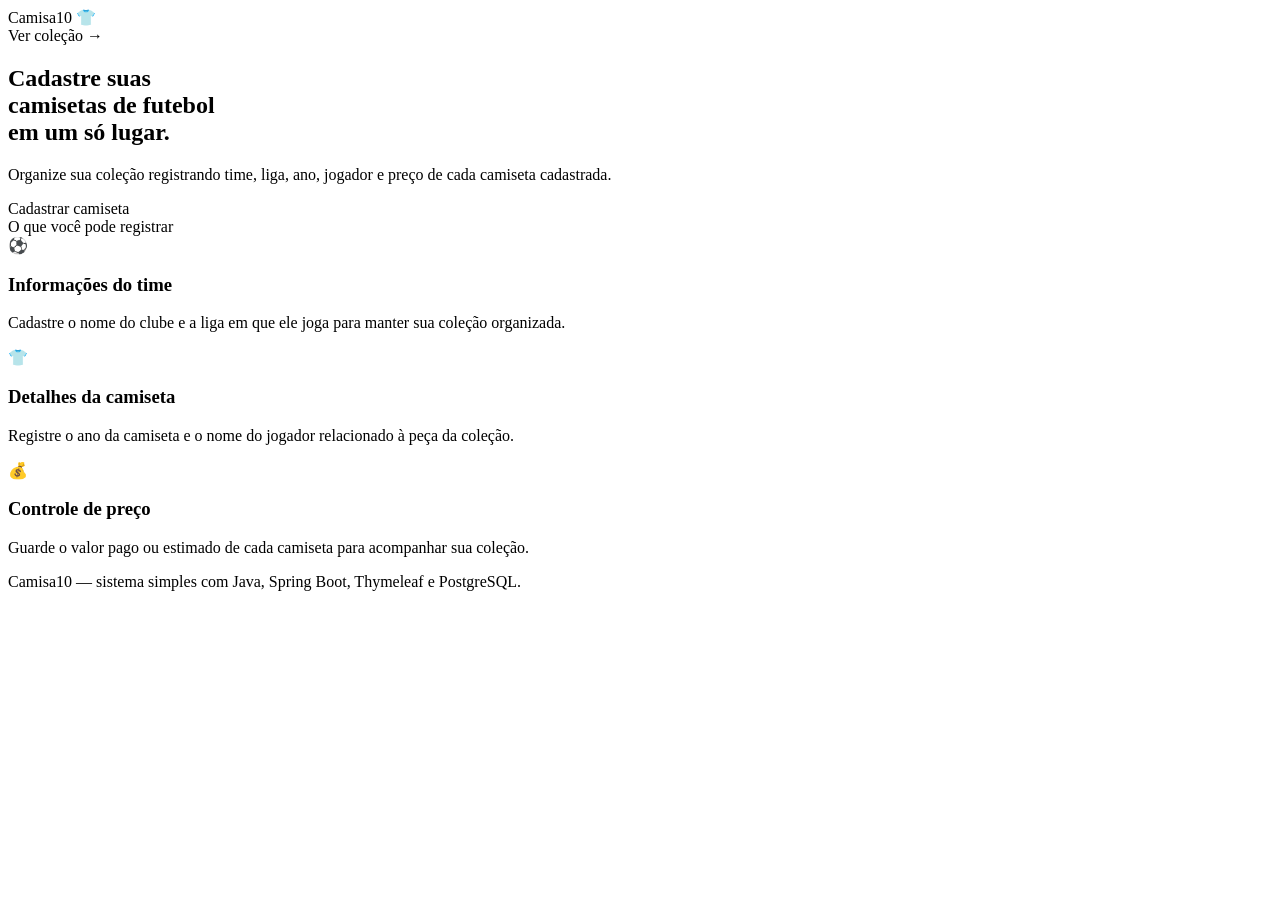
<file: src/main/resources/templates/index.html>
<!DOCTYPE html>
<html lang="pt-BR" xmlns:th="http://www.thymeleaf.org">
<head>
  <meta charset="UTF-8" />
  <meta name="viewport" content="width=device-width, initial-scale=1.0"/>
  <title>Camisa10</title>
  <link rel="preconnect" href="https://fonts.googleapis.com">
  <link rel="preconnect" href="https://fonts.gstatic.com" crossorigin>
  <link href="https://fonts.googleapis.com/css2?family=Open+Sans:wght@400;500;600;700;800&display=swap" rel="stylesheet">
  <link rel="stylesheet" th:href="@{/css/style.css(v=${#dates.createNow().time})}" />
</head>
<body>
  <nav class="nav">
    <div class="nav__logo">Camisa10 <span class="nav__emoji">👕</span></div>
    <a th:href="@{/camisetas}" class="nav__cta btn btn--outline">Ver coleção →</a>
  </nav>

  <section class="hero section-bg section-bg--hero">
    <div class="section-overlay">
      <h1 class="hero__title">
        Cadastre suas<br/>
        camisetas de futebol<br/>
        em um só lugar.
      </h1>

      <p class="hero__sub">
        Organize sua coleção registrando time, liga, ano, jogador e preço de cada camiseta cadastrada.
      </p>

      <a th:href="@{/camisetas/new}" class="btn btn--primary">Cadastrar camiseta</a>
    </div>
  </section>

  <section class="features section-bg section-bg--features">
    <div class="section-overlay">
      <div class="features__label">O que você pode registrar</div>

      <div class="features__grid">
        <div class="feature-card" style="--delay:0s">
          <div class="feature-card__icon">⚽</div>
          <h3>Informações do time</h3>
          <p>Cadastre o nome do clube e a liga em que ele joga para manter sua coleção organizada.</p>
        </div>

        <div class="feature-card" style="--delay:.1s">
          <div class="feature-card__icon">👕</div>
          <h3>Detalhes da camiseta</h3>
          <p>Registre o ano da camiseta e o nome do jogador relacionado à peça da coleção.</p>
        </div>

        <div class="feature-card" style="--delay:.2s">
          <div class="feature-card__icon">💰</div>
          <h3>Controle de preço</h3>
          <p>Guarde o valor pago ou estimado de cada camiseta para acompanhar sua coleção.</p>
        </div>
      </div>
    </div>
  </section>

  <footer class="footer">
    <p>Camisa10 — sistema simples com Java, Spring Boot, Thymeleaf e PostgreSQL.</p>
  </footer>

  <script th:src="@{/js/main.js}"></script>
</body>
</html>
</file>
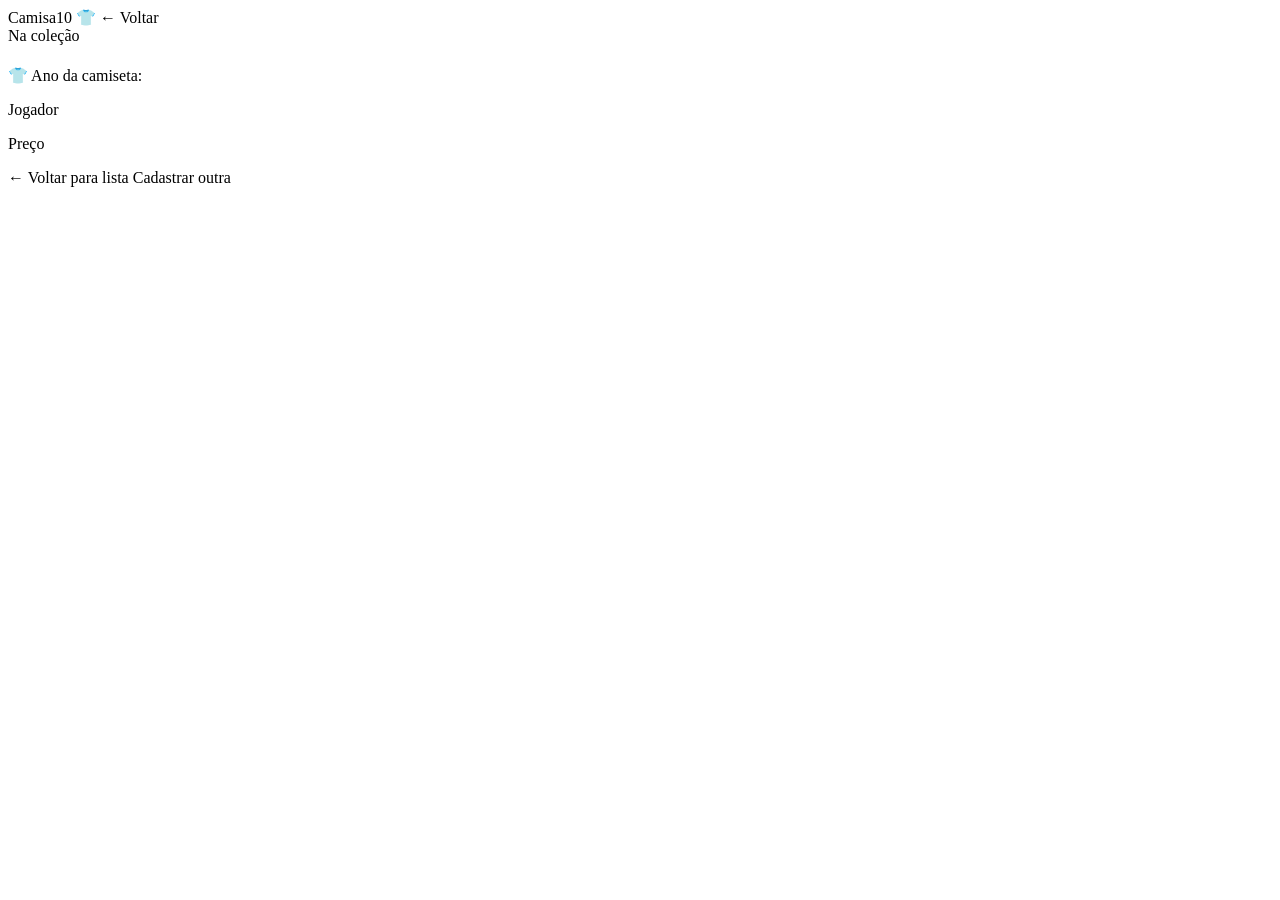
<file: src/main/resources/templates/camisetas/detalhe.html>
<!DOCTYPE html>
<html lang="pt-BR" xmlns:th="http://www.thymeleaf.org">
<head>
  <meta charset="UTF-8"/>
  <meta name="viewport" content="width=device-width, initial-scale=1.0"/>
  <title>Detalhe da Camiseta – Camisa10</title>
  <link rel="preconnect" href="https://fonts.googleapis.com">
  <link rel="preconnect" href="https://fonts.gstatic.com" crossorigin>
  <link href="https://fonts.googleapis.com/css2?family=Open+Sans:wght@400;500;600;700;800&display=swap" rel="stylesheet">
  <link rel="stylesheet" th:href="@{/css/style.css(v=${#dates.createNow().time})}" />
</head>
<body class="app-body">

  <nav class="nav nav--app">
    <a th:href="@{/}" class="nav__logo">Camisa10 <span class="nav__emoji">👕</span></a>
    <a th:href="@{/camisetas}" class="nav__back">← Voltar</a>
  </nav>

  <main class="form-main">
    <div class="form-card">
      <div class="form-card__header">
        <div class="detalhe__badges">
          <span class="badge badge--liga" th:text="${camiseta.liga}"></span>
          <span class="status-dot status--colecao">Na coleção</span>
        </div>
        <h1 th:text="${camiseta.nomeTime}"></h1>
        <p class="detalhe__data">
          👕 Ano da camiseta: <strong th:text="${camiseta.anoCamiseta}"></strong>
        </p>
      </div>

      <div class="detalhe__ideia">
        <label>Jogador</label>
        <p th:text="${camiseta.nomeJogador}"></p>
      </div>

      <div class="detalhe__ideia">
        <label>Preço</label>
        <p th:text="'R$ ' + ${#numbers.formatDecimal(camiseta.preco, 1, 'POINT', 2, 'COMMA')}"></p>
      </div>

      <div class="form-actions">
        <a th:href="@{/camisetas}" class="btn btn--ghost">← Voltar para lista</a>
        <a th:href="@{/camisetas/new}" class="btn btn--primary">Cadastrar outra</a>
      </div>
    </div>
  </main>

  <script th:src="@{/js/main.js}"></script>
</body>
</html>
</file>
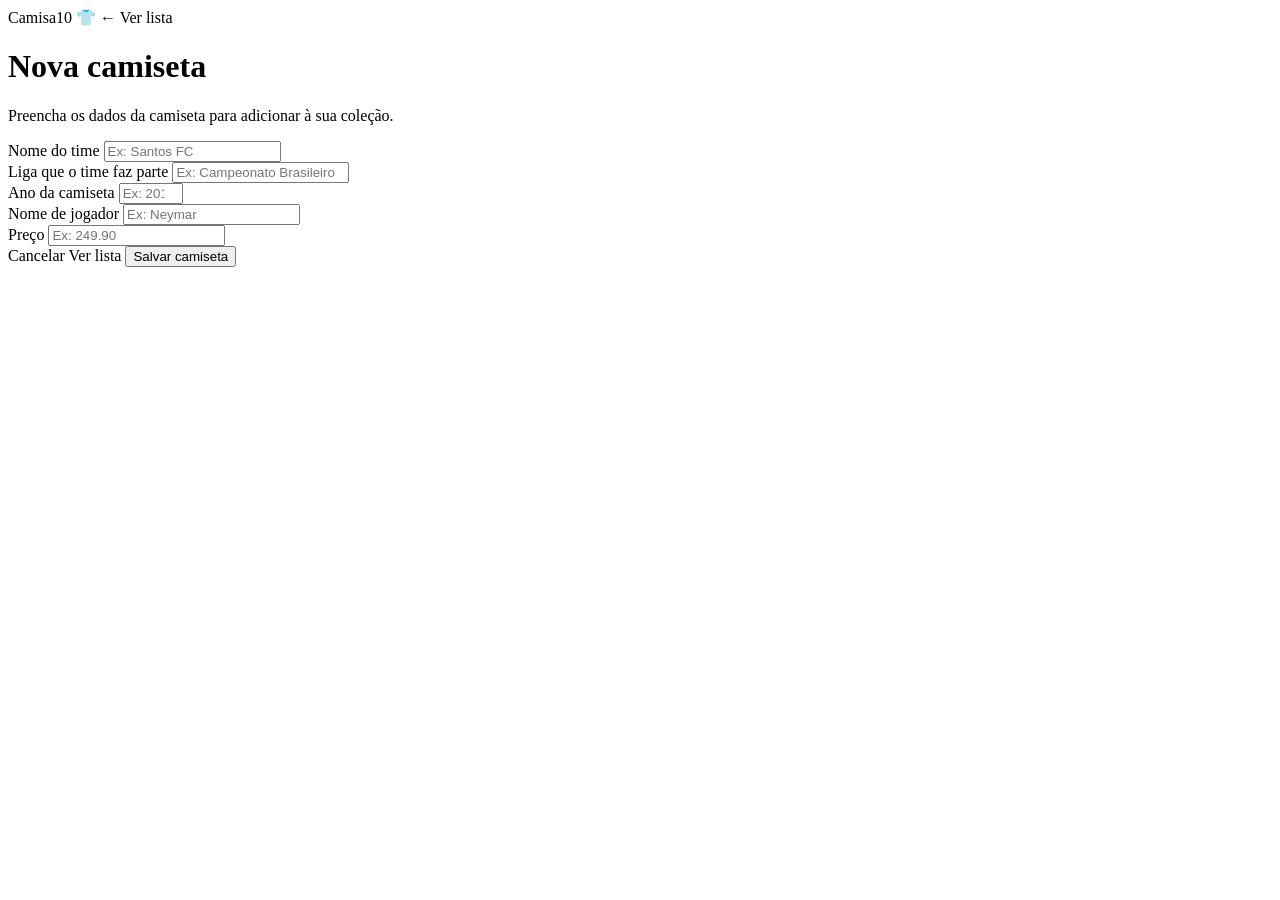
<file: src/main/resources/templates/camisetas/form.html>
<!DOCTYPE html>
<html lang="pt-BR" xmlns:th="http://www.thymeleaf.org">
<head>
  <meta charset="UTF-8"/>
  <meta name="viewport" content="width=device-width, initial-scale=1.0"/>
  <title>Nova Camiseta – Camisa10</title>
  <link rel="preconnect" href="https://fonts.googleapis.com">
  <link rel="preconnect" href="https://fonts.gstatic.com" crossorigin>
  <link href="https://fonts.googleapis.com/css2?family=Open+Sans:wght@400;500;600;700;800&display=swap" rel="stylesheet">
  <link rel="stylesheet" th:href="@{/css/style.css(v=${#dates.createNow().time})}" />
</head>
<body class="app-body">

  <nav class="nav nav--app">
    <a th:href="@{/}" class="nav__logo">Camisa10 <span class="nav__emoji">👕</span></a>
    <a th:href="@{/camisetas}" class="nav__back">← Ver lista</a>
  </nav>

  <main class="form-main">
    <div class="form-card">
      <div class="form-card__header">
        <h1>Nova camiseta</h1>
        <p>Preencha os dados da camiseta para adicionar à sua coleção.</p>
      </div>

      <form action="#" th:action="@{/camiseta}" method="post" th:object="${camiseta}" class="idea-form">

        <div class="form-group">
          <label for="nomeTime">Nome do time</label>
          <input type="text" id="nomeTime" name="nomeTime" th:field="*{nomeTime}"
                 placeholder="Ex: Santos FC" required/>
        </div>

        <div class="form-group">
          <label for="liga">Liga que o time faz parte</label>
          <input type="text" id="liga" name="liga" th:field="*{liga}"
                 placeholder="Ex: Campeonato Brasileiro" required/>
        </div>

        <div class="form-row">
          <div class="form-group">
            <label for="anoCamiseta">Ano da camiseta</label>
            <input type="number" id="anoCamiseta" name="anoCamiseta" th:field="*{anoCamiseta}"
                   min="1900" max="2100" placeholder="Ex: 2011" required/>
          </div>

          <div class="form-group">
            <label for="nomeJogador">Nome de jogador</label>
            <input type="text" id="nomeJogador" name="nomeJogador" th:field="*{nomeJogador}"
                   placeholder="Ex: Neymar"/>
          </div>

          <div class="form-group">
            <label for="preco">Preço</label>
            <input type="number" id="preco" name="preco" th:field="*{preco}"
                   min="0" step="0.01" placeholder="Ex: 249.90" required/>
          </div>
        </div>

        <div class="form-actions">
          <a th:href="@{/camisetas}" class="btn btn--ghost">Cancelar</a>
          <a th:href="@{/camisetas}" class="btn btn--outline">Ver lista</a>
          <button type="submit" class="btn btn--primary">Salvar camiseta</button>
        </div>

      </form>
    </div>
  </main>

  <script th:src="@{/js/main.js}"></script>
</body>
</html>
</file>
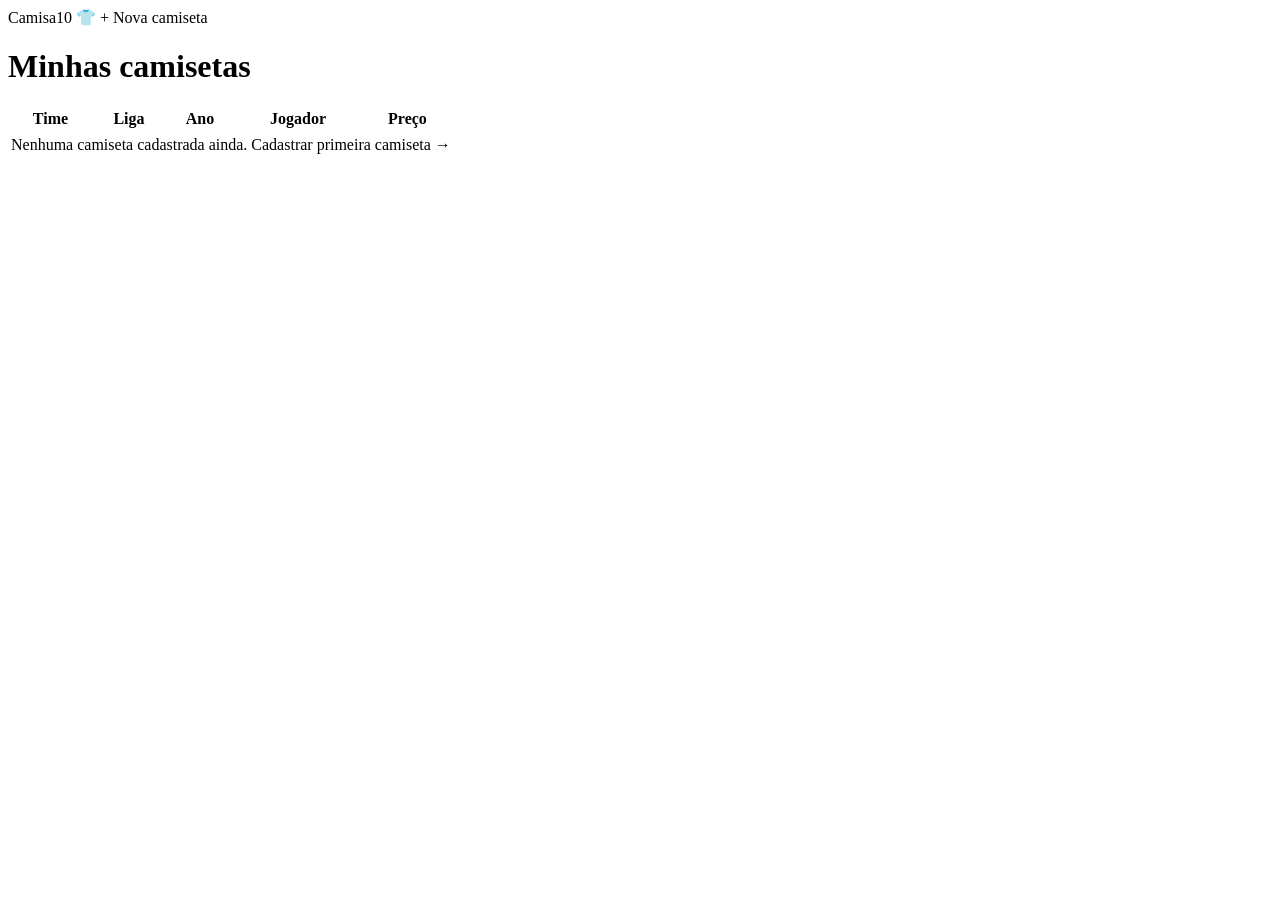
<file: src/main/resources/templates/camisetas/list.html>
<!DOCTYPE html>
<html lang="pt-BR" xmlns:th="http://www.thymeleaf.org">
<head>
  <meta charset="UTF-8"/>
  <meta name="viewport" content="width=device-width, initial-scale=1.0"/>
  <title>Minhas Camisetas – Camisa10</title>
  <link rel="preconnect" href="https://fonts.googleapis.com">
  <link rel="preconnect" href="https://fonts.gstatic.com" crossorigin>
  <link href="https://fonts.googleapis.com/css2?family=Open+Sans:wght@400;500;600;700;800&display=swap" rel="stylesheet">
 <link rel="stylesheet" th:href="@{/css/style.css(v=${#dates.createNow().time})}" />
</head>
<body class="app-body">

  <nav class="nav nav--app">
    <a th:href="@{/}" class="nav__logo">Camisa10 <span class="nav__emoji">👕</span></a>
    <a th:href="@{/camisetas/new}" class="btn btn--primary btn--sm">+ Nova camiseta</a>
  </nav>

  <main class="app-main">
    <div class="page-header">
      <h1>Minhas camisetas</h1>
      <p th:text="${camisetas.size()} + ' camisetas cadastradas'"></p>
    </div>

    <div class="table-wrap">
      <table class="posts-table">
        <thead>
          <tr>
            <th>Time</th>
            <th>Liga</th>
            <th>Ano</th>
            <th>Jogador</th>
            <th>Preço</th>
          </tr>
        </thead>
        <tbody>
          <tr th:each="camiseta : ${camisetas}"
              th:data-href="@{/camisetas/{id}(id=${camiseta.id})}"
              class="tr--clickable">
            <td class="td--title" th:text="${camiseta.nomeTime}"></td>
            <td>
              <span class="badge badge--liga" th:text="${camiseta.liga}"></span>
            </td>
            <td th:text="${camiseta.anoCamiseta}"></td>
            <td th:text="${camiseta.nomeJogador}"></td>
            <td th:text="'R$ ' + ${#numbers.formatDecimal(camiseta.preco, 1, 'POINT', 2, 'COMMA')}"></td>
          </tr>
          <tr th:if="${camisetas.isEmpty()}">
            <td colspan="5" class="td--empty">
              Nenhuma camiseta cadastrada ainda. <a th:href="@{/camisetas/new}">Cadastrar primeira camiseta →</a>
            </td>
          </tr>
        </tbody>
      </table>
    </div>
  </main>

  <script th:src="@{/js/main.js}"></script>
</body>
</html>
</file>
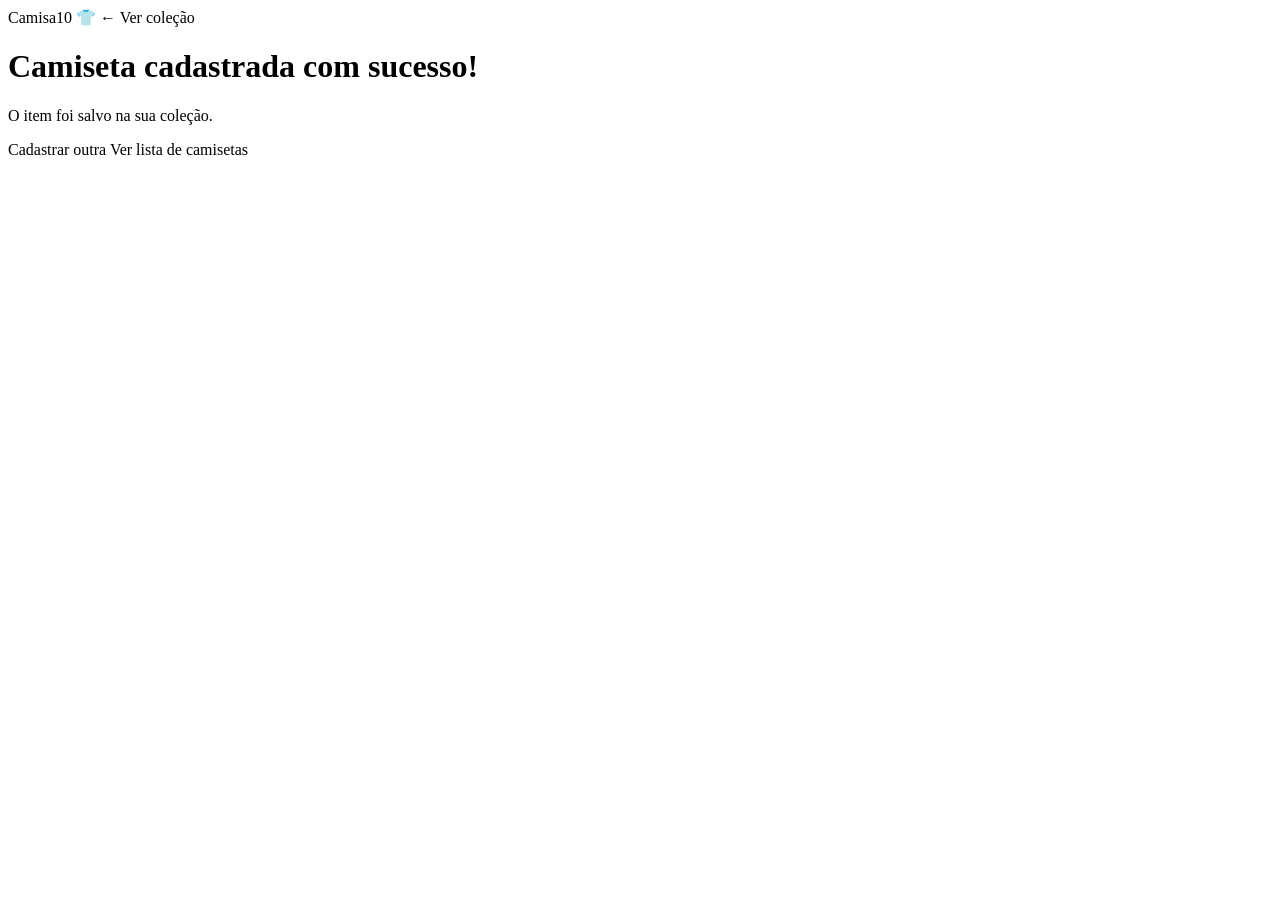
<file: src/main/resources/templates/camisetas/sucesso.html>
<!DOCTYPE html>
<html lang="pt-BR" xmlns:th="http://www.thymeleaf.org">
<head>
  <meta charset="UTF-8"/>
  <meta name="viewport" content="width=device-width, initial-scale=1.0"/>
  <title>Cadastro realizado – Camisa10</title>
  <link rel="preconnect" href="https://fonts.googleapis.com">
  <link rel="preconnect" href="https://fonts.gstatic.com" crossorigin>
  <link href="https://fonts.googleapis.com/css2?family=Open+Sans:wght@400;500;600;700;800&display=swap" rel="stylesheet">
  <link rel="stylesheet" th:href="@{/css/style.css(v=${#dates.createNow().time})}" />
</head>
<body class="app-body">
  <nav class="nav nav--app">
    <a th:href="@{/}" class="nav__logo">Camisa10 <span class="nav__emoji">👕</span></a>
    <a th:href="@{/camisetas}" class="nav__back">← Ver coleção</a>
  </nav>

  <main class="form-main">
    <div class="form-card">
      <div class="form-card__header">
        <h1>Camiseta cadastrada com sucesso!</h1>
        <p>O item foi salvo na sua coleção.</p>
      </div>
      <div class="form-actions">
        <a th:href="@{/camisetas/new}" class="btn btn--ghost">Cadastrar outra</a>
        <a th:href="@{/camisetas}" class="btn btn--primary">Ver lista de camisetas</a>
      </div>
    </div>
  </main>
</body>
</html>
</file>
